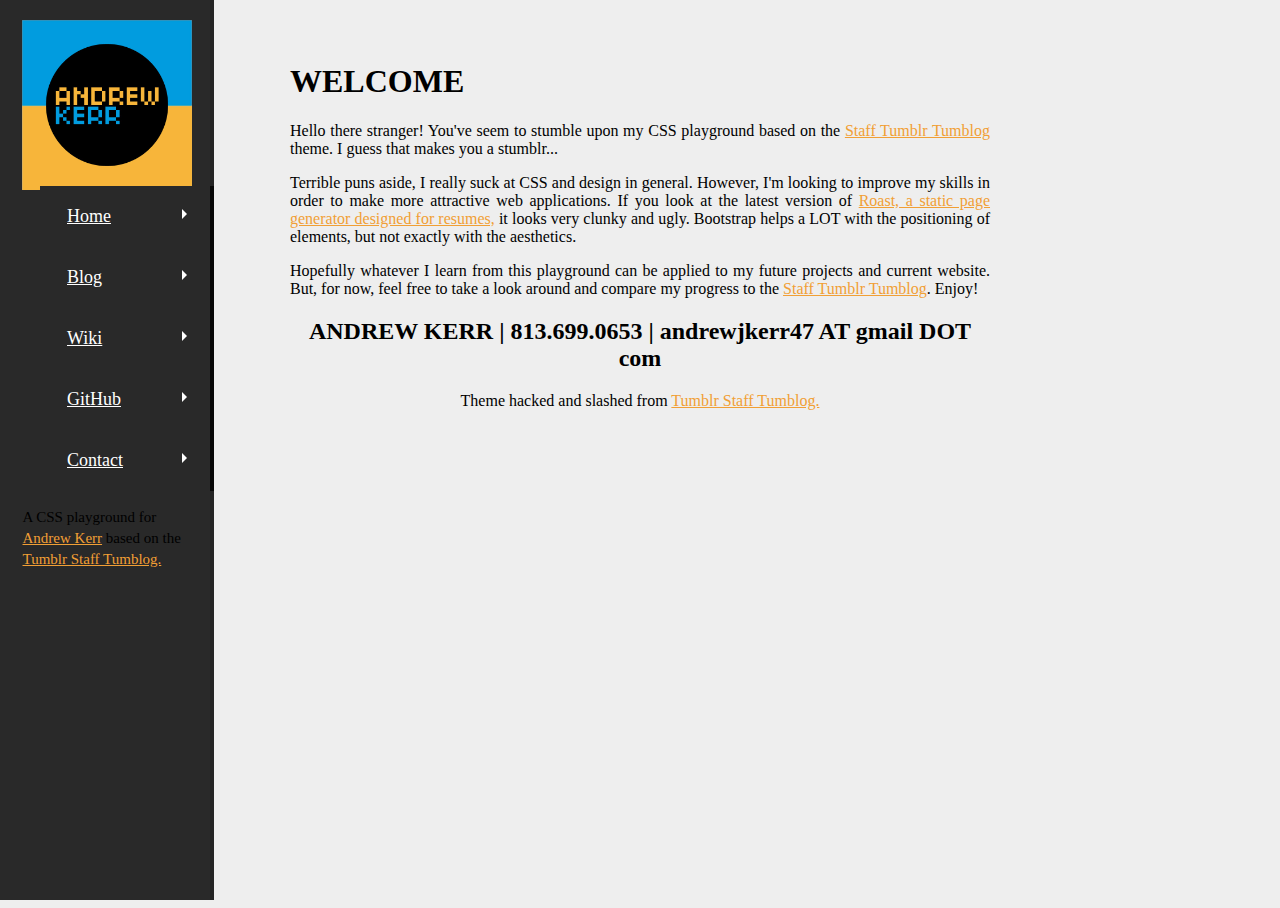
<file: index.html>
<!DOCTYPE html>

<html>

<head>
	<title>ANDREW KERR</title>
	<script type="text/javascript" src="http://ajax.googleapis.com/ajax/libs/jquery/1.8/jquery.min.js"></script>
	
	<link rel="shortcut icon" href="favicon.ico" type="image/x-icon">
	<link rel="icon" href="favicon.ico" type="image/x-icon">

	<link rel="stylesheet" href="http://static.tumblr.com/ehm1tdz/xlrmkqolj/styles.css" type="text/css">
	
	<style type="text/css">
		a, .meta_data a:hover, .meta_data a:focus {color: #4EA8D7}
		html.color0 a, html.color0 .meta_data a:hover, html.color0 .meta_data a:focus {color: #4EA8D7}
		html.color1 a, html.color1 .meta_data a:hover, html.color1 .meta_data a:focus {color: #F19F35}
		html, body, #container, #content, #inner {
			height: 100%;
			box-sizing: border-box;
		}

		body {
			background: #eeeeee;
		}

		p {
			margin-bottom: 16px;
		}

		h1 a,
		h1 a:hover, 
		h1 a:visited,
		h1 a:active {
			color: #666666;
		}

		#container {
			width: 960px;
		}

		#content {
			width: 700px;
			height: 90%;
		}

		#content #inner {
			display: table;
			width: 700px;
			text-align: justify;
		}

		#content #inner h1 {
			box-sizing: border-box;
		}

		#container {
			margin: 0;
			padding: 0;

		}

		aside {
			z-index: 10;
			margin-top: 0;
			width: 214px;
			position: fixed;
			top: 0; bottom: 0; left: 0;
			text-align: left;
			background-color: #292929;
		}

		aside .sidebar-liner {
			height: 100%;
			overflow-y: auto;
			overflow-x: hidden;
		}

		aside .sidebar-liner-content {
			display: table;
			height: 100%;
			width: 100%;
		}

		aside .sidebar-spacer {
			height: 100%;
			display: table-row;
		}


		aside .sidebar-liner .sidebar-border {
			position: absolute;
			right: 0px;
			height: 100%;
			width: 4px;
			pointer-events: none;
			background: rgba(0, 0, 0, 0.1);
			z-index: 5;
		}

		aside .sidebar-liner nav .sidebar-border {
			background: rgba(0, 0, 0, 0.8);
			z-index: 2;
		}

		aside .badge {
			height: 170px;
			display: block;
			outline: none;
		}

		aside .badge {background: #292929}

		.logo-container {
			position: relative;
			display: block;
			width: 79%; height: 100%;
			margin: 0 auto;
		}

		.logo-container .logo-part {
			position: absolute;
			left: 0; right: 0; top: 21px;
			pointer-events: none;
			height: 168px; width: 168px;
			background-size: contain;
		}

		aside .description {
			padding: 0 1.5em;
			font-size: 15px;
			display: block;
			text-align: left;
			line-height: 1.4em;
		}

		aside .description > p:last-child {
			margin-bottom: 0;
		}

		aside nav {
			position: relative;
		}

		aside nav li, aside nav .nav-item {
			display: block;
			-webkit-border-radius: 0;
			-moz-border-radius: 0;
			border-radius: 0;
			margin: 0;
		}

		aside nav .point {
			position: absolute;
			right: 1.5em;
			margin: 3px; margin-right: 0;
			width: 0; height: 0;
			border: 5px solid rgba(0, 0, 0, 0);
		}

		aside nav .point-right {
			border-right-width: 0;
			border-left-color: #FFF;
		}

		aside nav .nav-item:hover .point-right {
			border-left-color: #262626;
		}

		aside nav .nav-item-label {
			white-space: nowrap;
		}

		aside nav .nav-item-spacer, aside nav .nav-item-spacer:hover {
			display: block;
			-webkit-border-radius: 0;
			-moz-border-radius: 0;
			border-radius: 0;
			margin: 0;
			font-size: 0;
			background-color: #292929;
		}

		aside nav .nav-item {
			z-index: 1;
			background-color: #292929;
			font-size: 18px;
			padding: 20px 1.5em;
			position: relative;
			color: #ffffff !important;
		}

		aside nav .search.nav-item {
			width: 100%;
			padding-left: 0; padding-right: 0;
			margin: 0;
			border: none;
			font-family: inherit;
			text-align: inherit;
		}

		aside nav .nav-item:hover, aside nav .nav-item:focus {
			z-index: 4;
			outline: none;
			color: #262626 !important;
		}
		aside nav .nav-item:hover, aside nav .nav-item:focus {background-color: #4EA8D7}
		html.color0 aside nav .nav-item:hover, html.color0 aside nav .nav-item:focus {background-color: #4EA8D7}
		html.color1 aside nav .nav-item:hover, html.color1 aside nav .nav-item:focus {background-color: #F19F35}

		@media (max-height: 820px) {

			aside nav .nav-item {
				padding-top: 15px;
				padding-bottom: 15px;
				font-size: 15px;
			}

		}

		@media (max-height: 730px) {
			
			.badge {
				margin-bottom: 10px;
			}

			aside nav {
				margin-top: 10px;
			}

		}

		@media (max-height: 650px) {
			
			aside nav .nav-item {
				padding-top: 5px;
				padding-bottom: 5px;
				font-size: 15px;
			}
			
		}

		@media (max-height: 550px) {
			
			aside .description > p+* {
				display: none;
			}
		}

		#content {
			border-width: 2px;
			padding-top: 34px;
		}

		@media only screen and (max-width: 979px) {
			
			#container {
				width: 760px;
			}

			#content {
				width: 500px;
			}

		}

		@media only screen and (min-width: 1170px) {

			#container {
				width: 100%;
			}

			#content {
				width: 100%;
			}

			#content #inner {
				margin: 0 auto;
			}
		}

		footer {
			clear: both;
			text-align: center;
			height: 50px;
		}

		footer .copyright {

			font-family: 'Helvetica Neue', Helvetica, sans-serif;
			font-weight: 200;
			font-size: 14px;
			text-align: center;
			margin-bottom: 17px;
			color: #333333;

		}
	</style>

</head>

<body id="staff">

	<div id="container">

		<aside>
			<div class="sidebar-liner">
				
				<div class="sidebar-liner-content">
				
					<div class="sidebar-border"></div>
				
						<a href="/" class="badge">
				
							<div class="logo-container">
				
								<img src="aklogo.png" style="margin-top: 20px; height: 170px; width: 170px" />
				
							</div>
				
						</a>

					<nav class="pages"><div class="sidebar-border"></div>

						<ul>

							<li><a class="nav-item-spacer"><br></a></li>

							<li><a href="http://www.andrewjkerr.com/" class="nav-item"><span class="point point-right"></span><span class="nav-item-label">Home</span></a></li>
							<li><a href="http://www.andrewjkerr.com/blog" class="nav-item"><span class="point point-right"></span><span class="nav-item-label">Blog</span></a></li>
							<li><a href="http://www.andrewjkerr.com/wiki" class="nav-item"><span class="point point-right"></span><span class="nav-item-label">Wiki</span></a></li>
							<li><a href="http://www.github.com/andrewjkerr" class="nav-item"><span class="point point-right"></span><span class="nav-item-label">GitHub</span></a></li>
							<li><a href="mailto:andrewjkerr47@gmail.com" class="nav-item"><span class="point point-right"></span><span class="nav-item-label">Contact</span></a></li>

							<li><a class="nav-item-spacer"><br></a></li>

						</ul>
					</nav>
					
					<div class="description">
						<p>A CSS playground for <a href="http://www.andrewjkerr.com">Andrew Kerr</a> based on the <a href="http://staff.tumblr.com">Tumblr Staff Tumblog.</a></p>
					</div>
				</div>
			</div>
		</aside>
	

		<section id="content">

			<div id="inner">
				<h1>WELCOME</h1>
				<p>Hello there stranger! You've seem to stumble upon my CSS playground based on the <a href="http://staff.tumblr.com/">Staff Tumblr Tumblog</a> theme. I guess that makes you a stumblr...</p>
				<p>Terrible puns aside, I really suck at CSS and design in general. However, I'm looking to improve my skills in order to make more attractive web applications. If you look at the latest version of <a href="http://www.andrewjkerr.com/roast/blonde">Roast, a static page generator designed for resumes,</a> it looks very clunky and ugly. Bootstrap helps a LOT with the positioning of elements, but not exactly with the aesthetics.</p>
				<p>Hopefully whatever I learn from this playground can be applied to my future projects and current website. But, for now, feel free to take a look around and compare my progress to the <a href="http://staff.tumblr.com/">Staff Tumblr Tumblog</a>. Enjoy!</p>
						
				<footer>

					<p class="copyright">
						<h2>ANDREW KERR | 813.699.0653 | andrewjkerr47 AT gmail DOT com</h2>
						<p style="text-align: center">Theme hacked and slashed from <a href="http://staff.tumblr.com/">Tumblr Staff Tumblog.</a></p>
					</p>

				</footer>

			</div>

		</section>

	</div>
</body>

<script type="text/javascript">document.documentElement.className+=' color'+Math.floor(Math.random()*2).toString();</script>

</html>
</file>
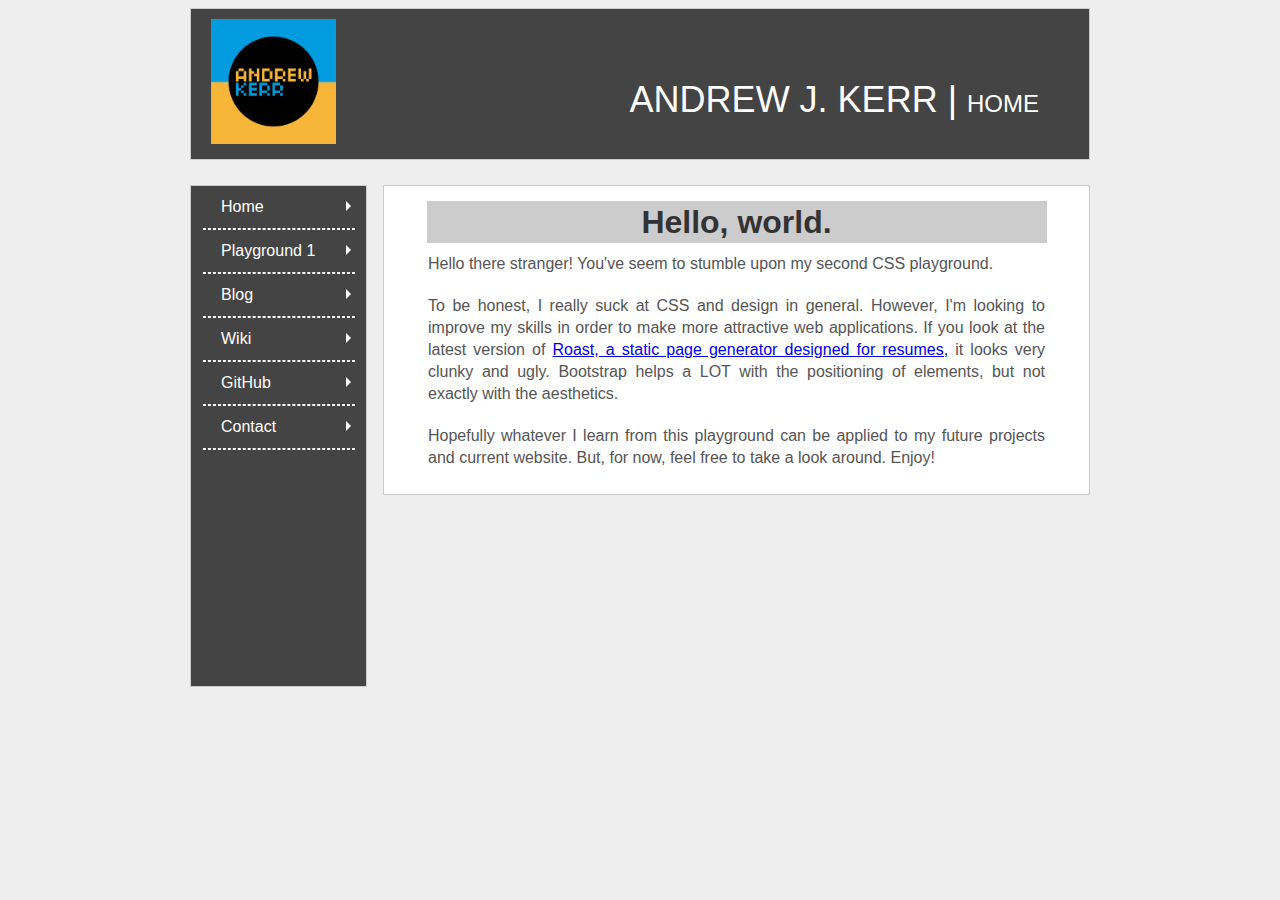
<file: 2.html>
<!DOCTYPE html PUBLIC "-//W3C//DTD XHTML 1.0 Transitional//EN" "http://www.w3.org/TR/xhtml1/DTD/xhtml1-transitional.dtd">
<html xmlns="http://www.w3.org/1999/xhtml">
<head>
<meta http-equiv="Content-Type" content="text/html; charset=UTF-8" />
<title>AK | Playground #2</title>

<style>
	body{
		background-color: #eee;
		font: normal 16px/22px 'Helvetica Neue', Helvetica, Arial, sans-serif;
	}
	#container{	
		background-color: #eee;
		width: 100%;
		height: 100%;
	}
	#inner{
		display: block;
		margin: 0 auto;
		width: 900px;
	}
	header{
		display: block;
		margin: 0 auto;
		height: 150px;
		background-color: #444;
		border: 1px #ccc solid;
	}
	
	header #logo{
		float: left;
		margin: 10px 20px;
	}
	
	header #logo img{
		height: 125px;
		width: 125px;
		display: block;
		margin: 0 auto;
	}
	
	header #text{
		font-size: 36px;
		text-algin: left;
		color: #fff;
		float: right;
		margin: 80px 50px;
	}
	
	nav{
		margin-top: 25px;
		float: left;
		background-color: #444;	
		min-height: 500px;
		width: 175px;
		border: 1px #ccc solid;
	}
	
	nav ul{
		list-style-type: none;
		margin: 0;
		padding: 0;
		overflow: hidden;
	}
	nav li{
		float: left;
		display: block;
		margin-left: 10px;
		margin-top: 10px;
		margin-bottom: 10px;
		width: 200px;
	}
	nav li a{
		text-align: left;
		width: 200px;
		color: #fff;
		text-decoration: none;
		margin: 40px 20px;
	}
	
	nav li a:hover{
		text-decoration: underline;
		color: #F7B53A;
	}
	
	.arrow-right {
		z-index: 10;
		margin-top: 5px;
		margin-bottom: 5px;
		margin-right: 50px;
		float: right;
		width: 0; 
		height: 0; 
		border-top: 5px solid transparent;
		border-bottom: 5px solid transparent;
		border-left: 5px solid white;
	}
	
	.nav-divider{
		display: block;
		margin: 0 auto;
		width: 150px;
		border: 1px dashed #fff;
		
	}
	
	#content{
		position: relative;
		float: left;
		text-align: left;
		background-color: #fff;
		border: 1px #ccc solid;
		padding: 15px 15px;
		width: 675px;
		margin-top: -10px;
		margin-left: 16px;
	}
	
	#content h1{
		display: block;
		margin: 0 auto;
		text-align: center;
		background-color: #ccc;
		width: 600px;
		padding: 10px 10px;
		color: #333;
	}
	
	#content p{
		color: #555;
		text-align: justify;
		padding: 10px 10px;
		margin: 0px 19px;
	}
</style>
</head>

<body>
    <div id="container">
        <div id="inner">
            <header>
                <div id="logo">
                    <img src="aklogo.png" />
                </div>
                <div id="text">
                    ANDREW J. KERR | <span style="font-size: 24px">HOME</span>
                </div>
            </header>
            <nav>
                <ul>
                    <li><a href="http://www.andrewjkerr.com/"><div class="arrow-right"></div>Home</a></li>
                    <hr class="nav-divider" />
                    <li><a href="http://www.andrewjkerr.com/playground/"><div class="arrow-right"></div>Playground 1</a></li>
                    <hr class="nav-divider" />
                    <li><a href="http://www.andrewjkerr.com/blog/"><div class="arrow-right"></div>Blog</a></li>
                    <hr class="nav-divider" />
                    <li><a href="http://www.andrewjkerr.com/wiki/"><div class="arrow-right"></div>Wiki</a></li>
                    <hr class="nav-divider" />
                    <li><a href="http://www.github.com/andrewjkerr"><div class="arrow-right"></div>GitHub</a></li>
                    <hr class="nav-divider" />
                    <li><a href="mailto:andrewjkerr47@gmail.com"><div class="arrow-right"></div>Contact</a></li>
                    <hr class="nav-divider" />
                </ul>
            </nav>
            <div id="content">
				<h1>Hello, world.</h1>
                <p>Hello there stranger! You've seem to stumble upon my second CSS playground.</p>
                <p>To be honest, I really suck at CSS and design in general. However, I'm looking to improve my skills in order to make more attractive web applications. If you look at the latest version of <a href="http://www.andrewjkerr.com/roast/blonde">Roast, a static page generator designed for resumes,</a> it looks very clunky and ugly. Bootstrap helps a LOT with the positioning of elements, but not exactly with the aesthetics.</p>
				<p>Hopefully whatever I learn from this playground can be applied to my future projects and current website. But, for now, feel free to take a look around. Enjoy!</p>
            </div>
      	 </div>    
    </div>            
</body>
</html>
</file>
